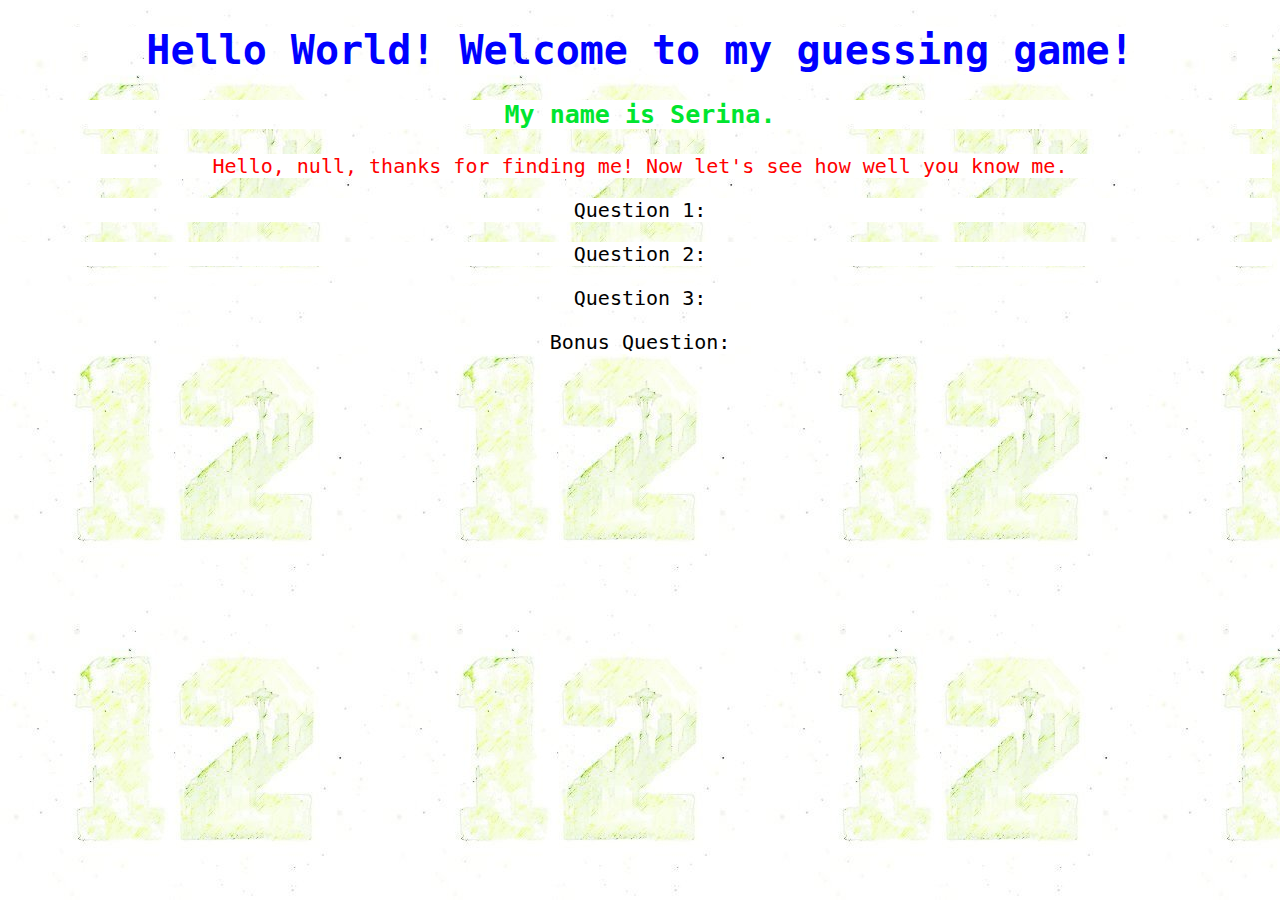
<file: index.html>
<!DOCTYPE html>
<html>
  <head>
    <meta charset="utf-8">
    <title>Guessing game</title>
    <link rel="stylesheet" href="style.css" type="text/css">
  </head>
  <body>
    <h1>Hello World! Welcome to my guessing game!</h1>
    <h3>My name is Serina.</h3>
    <p class='magic' id = 'greeting'></p>
    <p>Question 1:</p>
    <p class='magic' id = 'a1'></p>
    <p id = 'im1'></p>
    <p>Question 2:</p>
    <p class='magic' id = 'a2'></p>
    <p id = 'im2'></p>
    <p>Question 3:</p>
    <p class='magic' id = 'a3'></p>
    <p id = 'im3'></p>
    <p>Bonus Question:</p>
    <p class='magic' id = 'bonus'></p>
    <p id = 'im4'></p>
    <p id = 'elCorrect'></p>
  <script src="game.js"></script>
  </body>
</html>
</file>
<file: style.css>
* {
  background-image: url("seattle watercolor1.jpg");
}

h1 {
  color: blue;
  font-family: monospace;
  font-size: 40px;
  text-align: center;
}

h3 {
  color: #00e52f;
  font-family: monospace;
  font-size: 25px;
  text-align: center;
}

body {
  font-family: monospace;
  font-size: 20px;
  text-align: center;
}

#greeting {
  color: red;
  font-family: monospace;
  font-size: 20px;
}

.correct {
  color: DeepPink;
  float: right;
}

.incorrect {
  color: brown;
  float: right;
}

#im1, #im2, #im3, #im4 {
  text-align: left;
}
</file>
